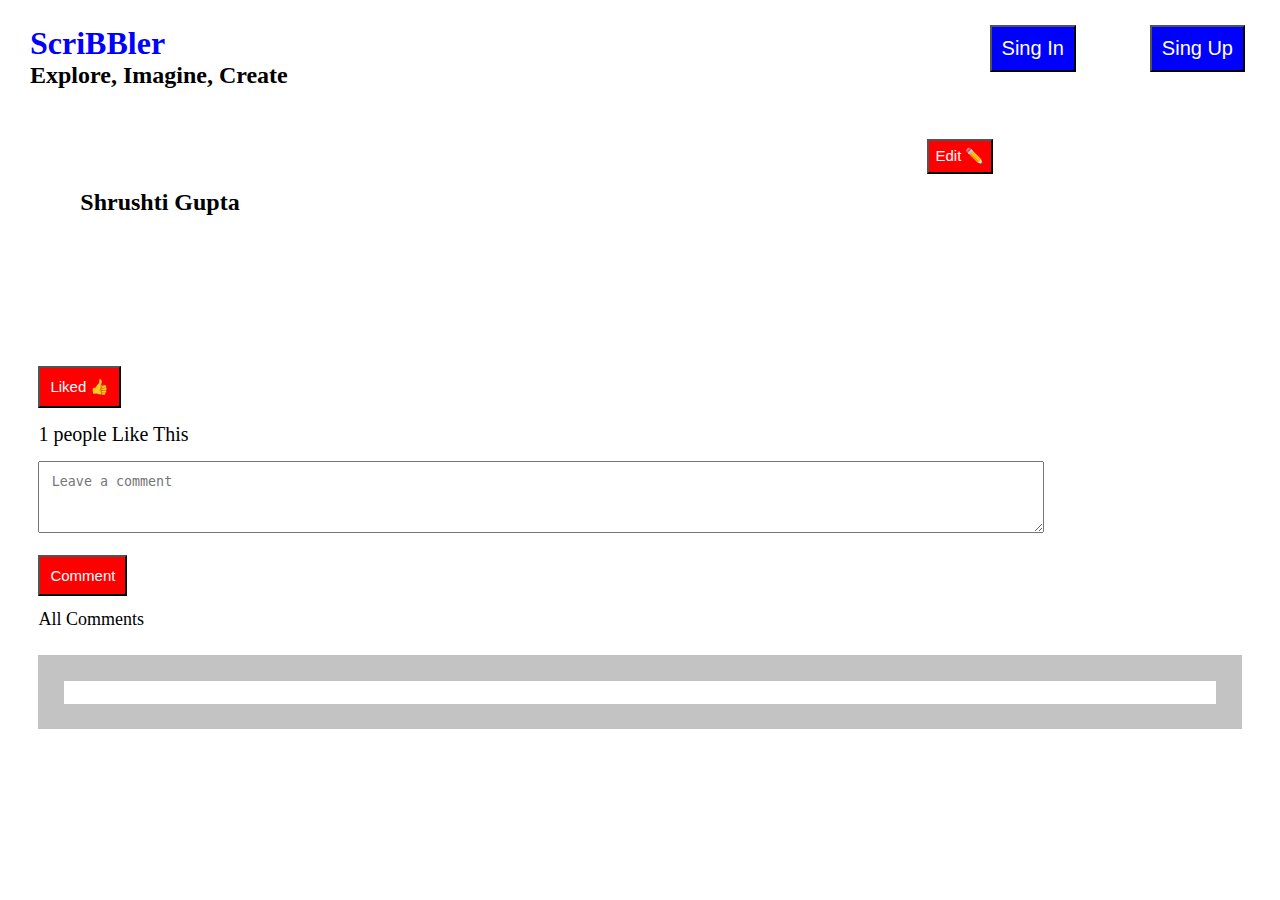
<file: html/post.html>
<!DOCTYPE html>
<html lang="en">

<head>
    <meta charset="UTF-8">
    <meta name="viewport" content="width=device-width, initial-scale=1.0">
    <title>Document</title>
    <link rel="stylesheet" href="../css/common.css">
    <link rel="stylesheet" href="../css/post.css">
</head>

<body>

    <section class="s1">
        <div class="one">
            <h1>ScriBBler</h1>
            <h2>Explore, Imagine, Create</h2>
        </div>

        <div class="two">

            <button class="btn01" id="signupIn" onclick="openSignIn()">Sing In</button>
            <button class="btn01" id="signupBtn" onclick="openSignUp()">Sing Up</button>


        </div>
    </section>

    <section class="s2">
        <div class="heading">
            <h1 id="postTitle"></h1>
        </div>
    </section>

    <section class="s3">
        <section class="s3">
            <div class="three">
                <h2>Shrushti Gupta</h2>
            </div>
        </section>



        <div class="four ">
            <button>Edit ✏️ </button>
        </div>

    </section>

    <section class="content ">
        <p id="postDescription"></p>
    </section>

    <section class="s3 ">
        <p>
            <!-- The content from sessionStorage will be inserted here -->
        </p>
    </section>

    <section class="s4">
        <button id="likeButton">Liked 👍 </button>
        <br>
        <p class="para" id="likeCount">1 person Likes This</p>
    </section>



    <section class="s5">
        <textarea name="" id="commentText" cols="120" rows="3" placeholder="Leave a comment"></textarea>
        <br><br>
        <button id="commentButton" class="btn1">Comment</button>
    </section>

    <section class="s7">
        <p class="para">All Comments</p>
    </section>

    <section class="s8">
        <div class="showcomment"></div>
    </section>

    <script src="../js/post.js"></script>
    <script src="../js/common.js"></script>
    <script src="../js/index.js"></script>

</body>




</html>
</file>
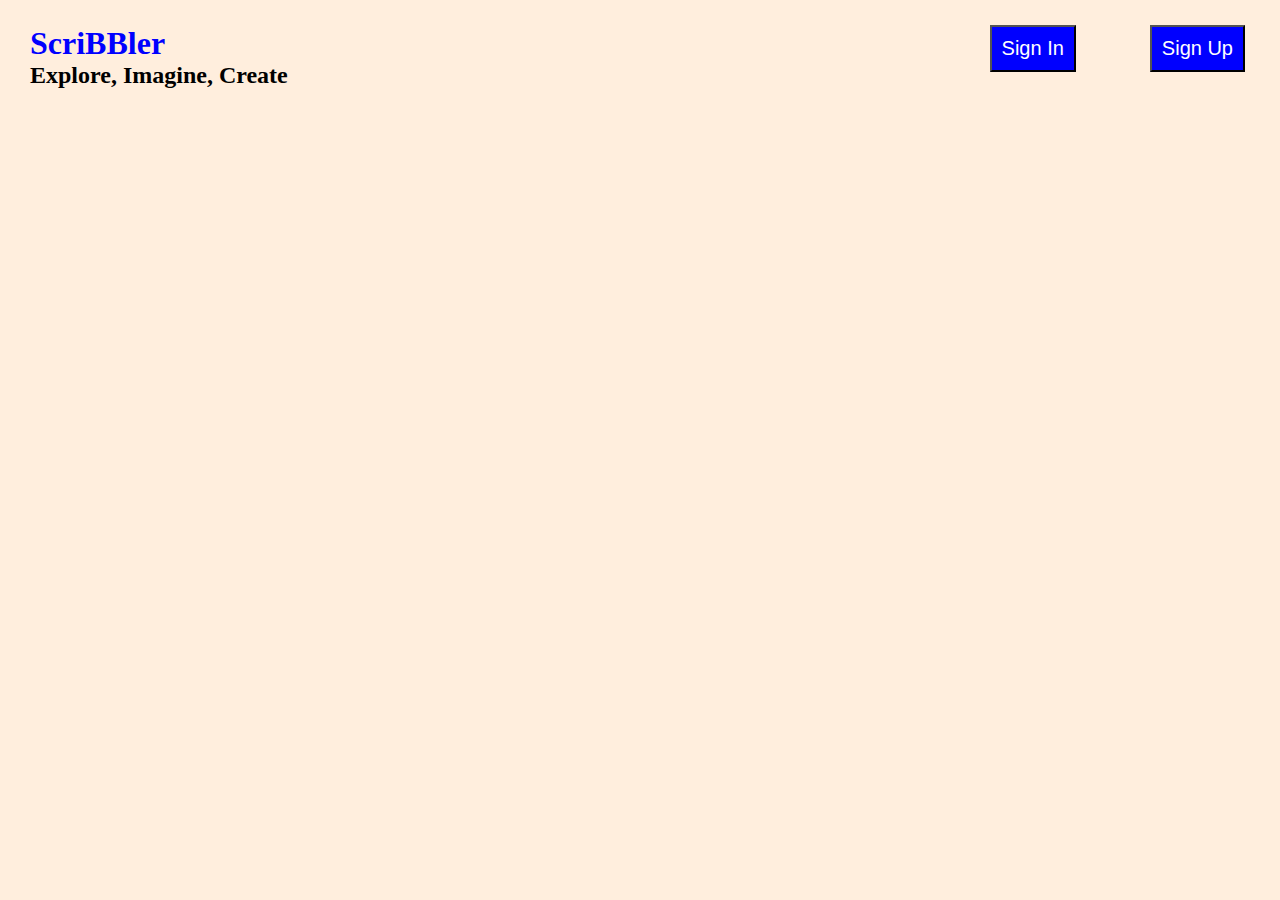
<file: html/postslist.html>
<!DOCTYPE html>
<html lang="en">

<head>
    <meta charset="UTF-8">
    <meta name="viewport" content="width=device-width, initial-scale=1.0">
    <title>Document</title>
    <link rel="stylesheet" href="../css/postslist.css">
    <link rel="stylesheet" href="../css/common.css">
</head>

<body>
    <section class="s1">
        <div class="one">
            <h1>ScriBBler</h1>
            <h2>Explore, Imagine, Create</h2>
        </div>

        <div class="two">
            <button class="btn01">Sign In</button>
            <button class="btn01">Sign Up</button>
        </div>
    </section>

    <section class="allcardview">
        <!-- Card Template -->
        <template id="cardTemplate">
            <section class="cardview">
                <div class="one">
                    <h2>Shrushti Gupta</h2>
                </div>
                <div class="two">
                    <h4><span></span><a href="#" style="text-decoration: none; float: right;">🗑️</a></h4>
                    <p></p>
                    <h4><a href="#" class="postLink" style="text-decoration: none; float: right;">💬</a></h4>
                </div>
            </section>
        </template>
    </section>



    <script src="../js/postlist.js"></script>
</body>

</html>
</file>
<file: css/common.css>
* {
    padding: 0;
    margin: 0;
}

.s1 {
    display: grid;
    grid-template-columns: 50% 50%;
    margin-top: 25px;
}

.s1 .one {
    margin-left: 30px;
}

.s1 .one h1 {
    color: blue;
    font-family: 'Montez', cursive;
}

.s1 .one h2 {
    font-family: 'Ubuntu Mono';
}

.s1 .two {
    text-align: right;
}

.s1 .two .btn01 {
    background-color: blue;
    color: white;
    font-size: 20px;
    padding: 10px;
    margin-left: 35px;
    margin-right: 35px;
}
</file>
<file: css/post.css>
.s2 .heading h1 {
                        margin-top: 10px;
                        text-align: center;
                        margin-bottom: 10px;
                    }
                    
                    .s3 {
                        display: grid;
                        grid-template-columns: 50% 50%;
                        text-align: center;
                        margin-top: 50px;
                        margin-bottom: 50px;
                    }
                    
                    .s3 .four button {
                        padding: 1%;
                        font-size: 15px;
                        background-color: red;
                        color: white;
                    }
                    
                    .content {
                        margin-left: 3%;
                        margin-right: 3%;
                    }
                    
                    .content p {
                        text-align: justify;
                    }
                    
                    .s4 {
                        margin-left: 3%;
                        margin-top: 3%;
                    }
                    
                    .s4 button {
                        padding: 10px;
                        font-size: 15px;
                        background-color: red;
                        color: white;
                    }
                    
                    .s4 .para {
                        margin-top: 15px;
                        margin-bottom: 15px;
                        font-size: 20px;
                    }
                    
                    .s5 {
                        margin-left: 3%;
                        margin-bottom: 1%;
                    }
                    
                    .s5 button {
                        padding: 10px;
                        font-size: 15px;
                        background-color: red;
                        color: white;
                    }
                    
                    .s5 textarea {
                        padding: 1%;
                    }
                    
                    .s6 {
                        margin-top: 1%;
                        margin-left: 3%;
                    }
                    
                    .s6 button {
                        padding: 6px;
                        font-size: 15px;
                        background-color: red;
                        color: white;
                    }
                    
                    .s7 {
                        margin-left: 3%;
                        margin-top: 1%;
                    }
                    
                    .s7 p {
                        font-size: 18px;
                    }
                    
                    .s8 {
                        background-color: rgba(128, 128, 128, 0.473);
                        margin: 2% 3%;
                        padding: 2%;
                    }
                    
                    .s8 .showcomment {
                        background-color: white;
                        color: black;
                        padding: 1%;
                        font-size: 20px;
                    }
</file>
<file: css/postslist.css>
* {
    padding: 0;
    margin: 0;
    box-sizing: border-box;
    /* Ensures padding and border don't affect element width */
}

body {
    background-color: #ffeedd;
}

.cardview {
    display: flex;
    flex-direction: column;
    /* Ensures child elements stack vertically */
    width: 80%;
    /* Set the desired width */
    margin: 5% auto;
    /* Centers the cardview horizontally */
}

.cardview .one {
    background-color: white;
    padding: 3%;
    border-radius: 8px;
    /* Add border-radius for better appearance */
    margin-bottom: 10px;
    /* Creates spacing between .one and .two */
}

.cardview .two {
    background-color: gray;
    padding: 2%;
    border-radius: 8px;
    /* Add border-radius for better appearance */
}

.cardview .two p {
    margin-top: 15px;
    text-align: justify;
    max-height: 4 * 1.2em;
    /* Four lines, assuming 1.2em line-height */
    overflow: hidden;
    display: -webkit-box;
    -webkit-line-clamp: 4;
    /* Limit to four lines */
    -webkit-box-orient: vertical;
}

.allcardview {
    display: grid;
    grid-template-columns: 50% 50%;
}

.allcardview .cardview .two h4 span {
    color: rgba(0, 0, 0, 0.534);
}

.allcardview .cardview .two p {
    margin-top: 15px;
    text-align: justify;
    overflow-wrap: break-word;
    /* Ensures long words wrap instead of overflowing */
}
</file>
